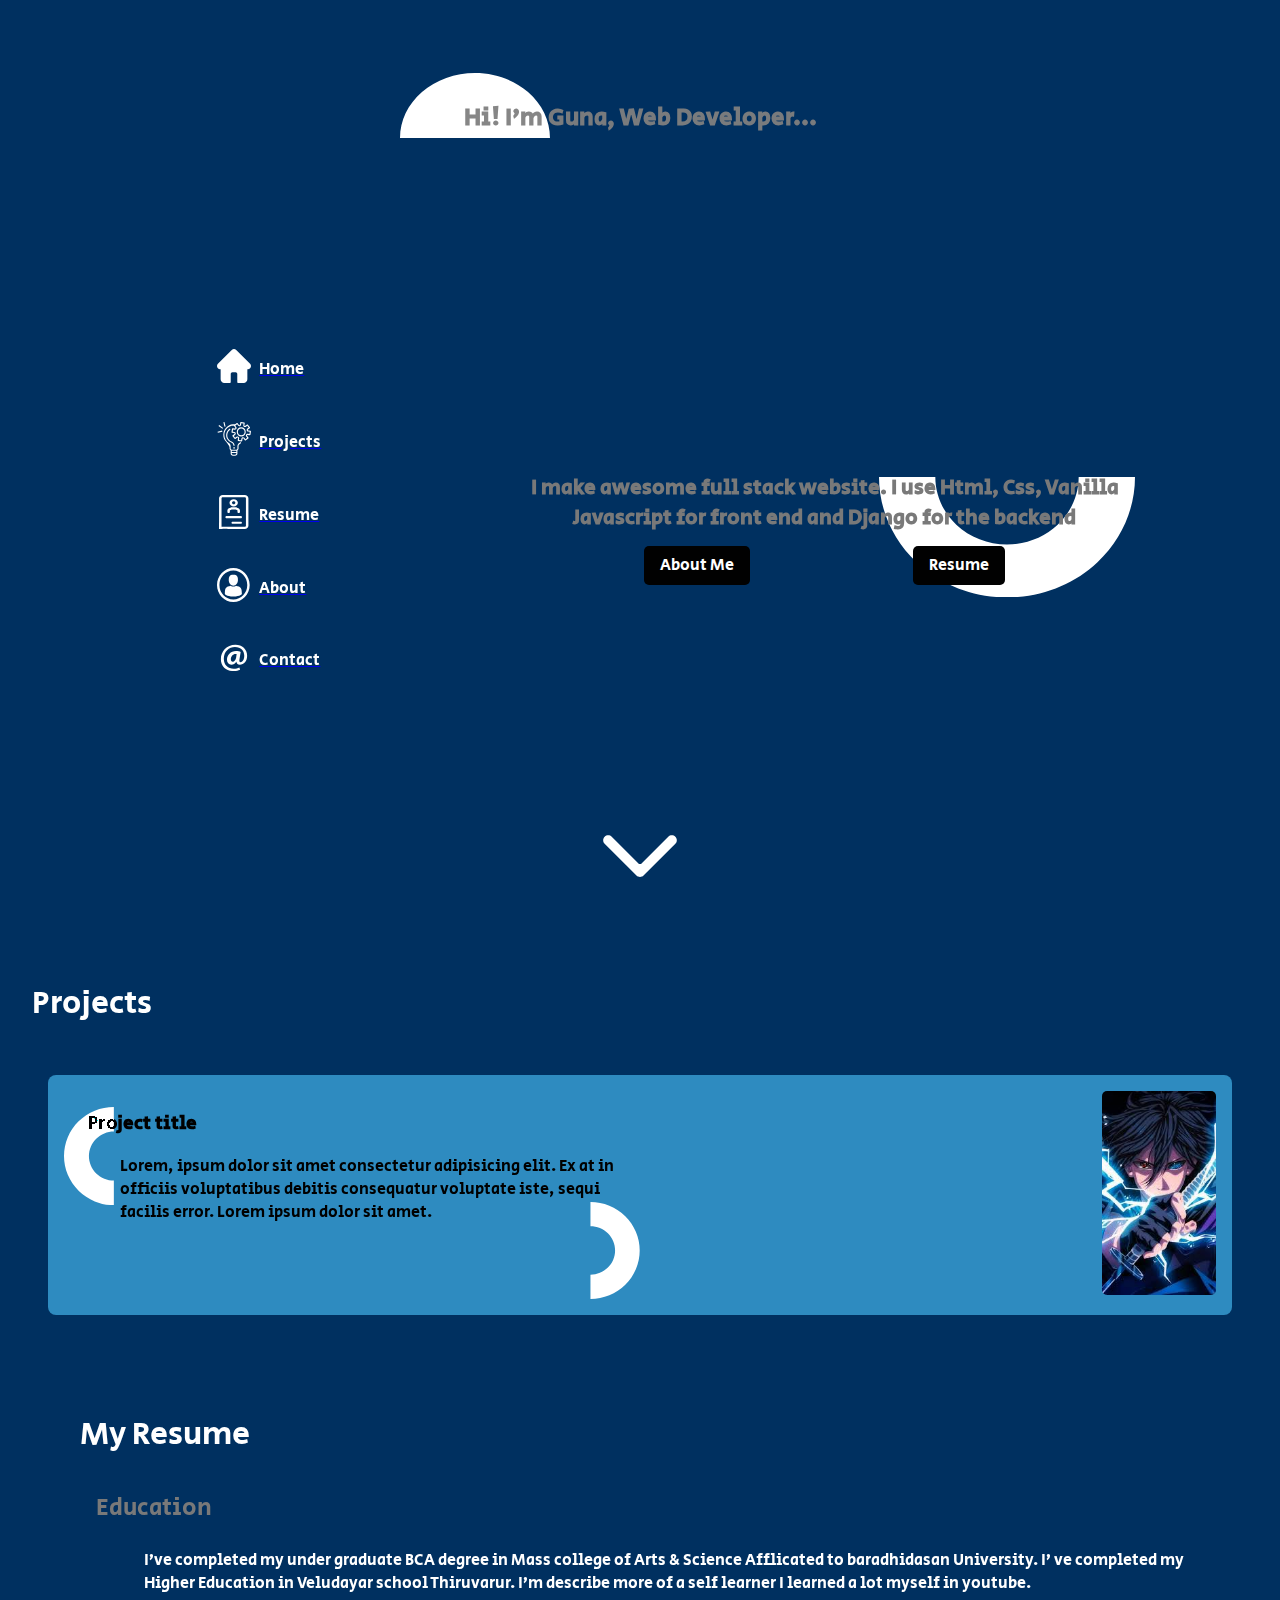
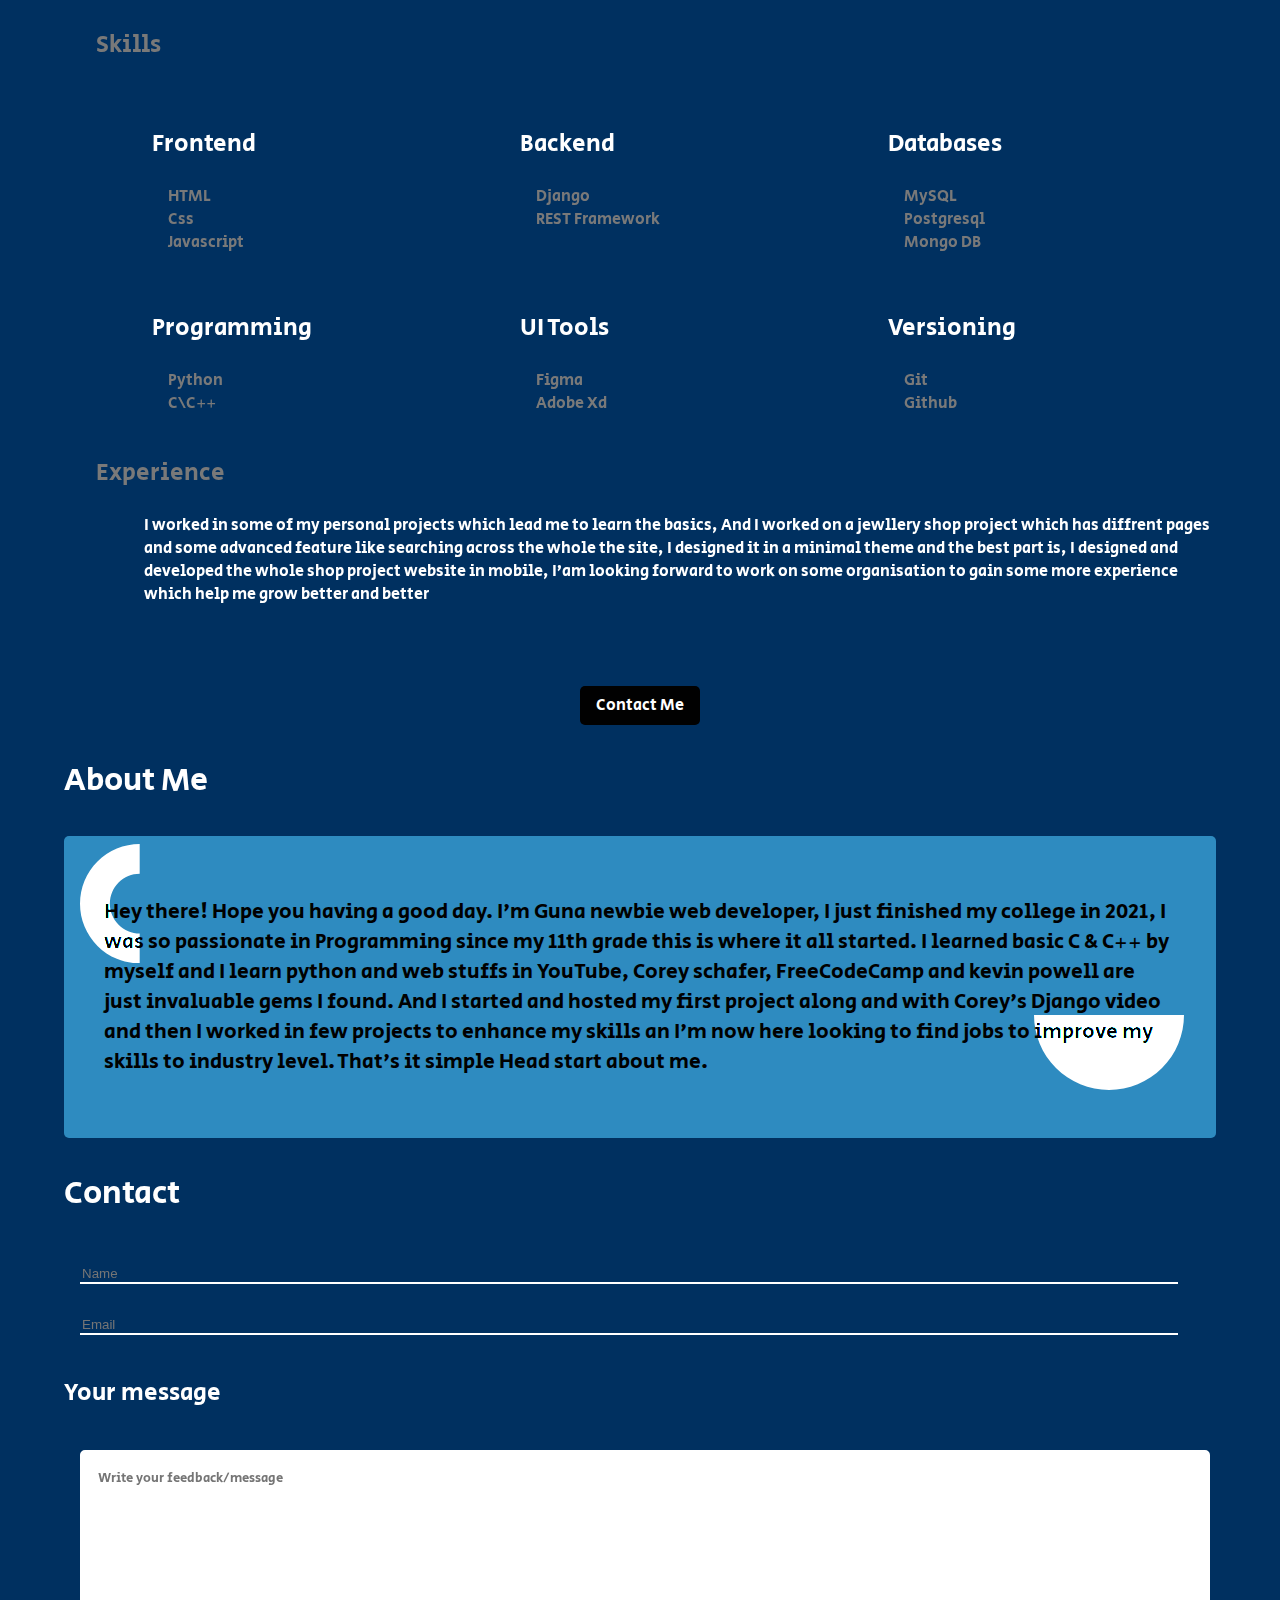
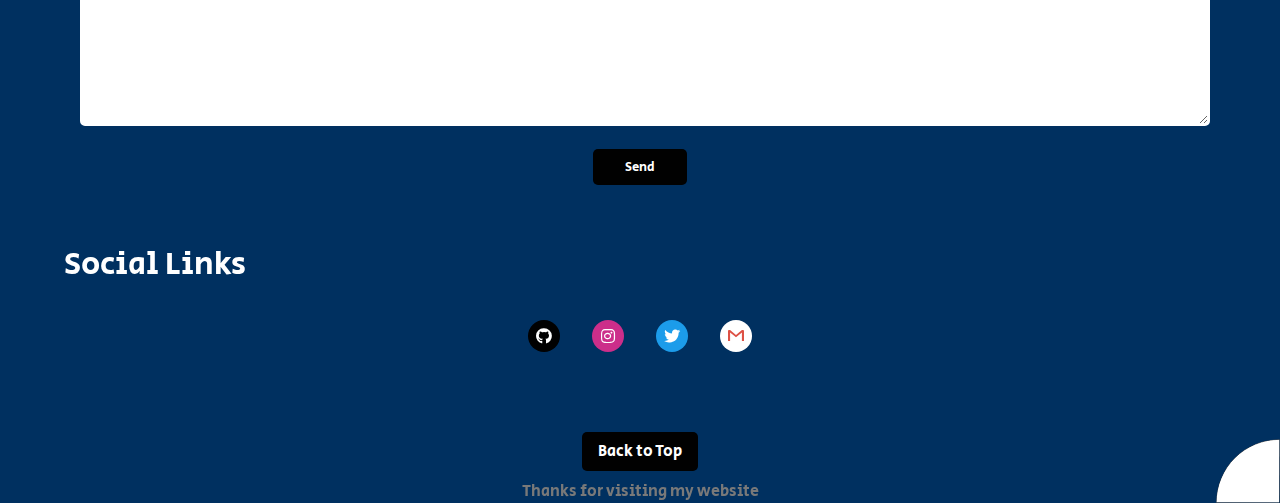
<file: index.html>
<!DOCTYPE html>
<html lang="en">
  <head>
    <meta charset="UTF-8" />
    <meta http-equiv="X-UA-Compatible" content="IE=edge" />
    <meta name="viewport" content="width=device-width, initial-scale=1.0" />
    <link rel="stylesheet" href="css/style.css">
    <link rel="stylesheet" href="css/mobile-style.css">
    <link rel="stylesheet" href="https://cdnjs.cloudflare.com/ajax/libs/font-awesome/5.15.3/css/all.min.css" referrerpolicy="no-referrer"/>
    <link rel="shortcut icon" href="http://unsplash.it/100/100" type="image/x-icon">
    <title>Portfolio</title>
  </head>
  <body>
    <section class="home" id="home">
      <div class="hero-container">
        <div class="hero-text-container">
        <svg id="hero-eclipse" width="150px" viewBox="0 0 225 98" fill="none" xmlns="http://www.w3.org/2000/svg">
            <path d="M225 97.5C225 71.6414 213.147 46.8419 192.05 28.5571C170.952 10.2723 142.337 1.95227e-06 112.5 0C82.6632 -1.95227e-06 54.0483 10.2723 32.9505 28.5571C11.8527 46.8419 4.50524e-06 71.6414 0 97.5L112.5 97.5H225Z" fill="white"/>
            </svg>            
        <h2 class="hero-text">Hi! I'm Guna, Web Developer...</h2>
      </div>
      </div>
      <div class="intro-container">
        <nav class="navbar">
          <ul class="links-container">
            <a class="li-hl" href="#"><li class="links-1"><span><svg class="li-icons" width="34" viewBox="0 0 34 34" fill="none" xmlns="http://www.w3.org/2000/svg"><path id="home-icon" d="M33.0833 14.7884C33.0825 14.7876 33.0818 14.7868 33.081 14.786L19.2117 0.917236C18.6205 0.325806 17.8345 0 16.9985 0C16.1624 0 15.3765 0.325546 14.785 0.916977L0.922978 14.7788C0.918309 14.7834 0.913639 14.7884 0.90897 14.793C-0.305019 16.014 -0.302944 17.9951 0.914937 19.2129C1.47135 19.7696 2.20623 20.092 2.99195 20.1258C3.02385 20.1289 3.05602 20.1304 3.08844 20.1304H3.64122V30.337C3.64122 32.3567 5.28452 34 7.30472 34H12.7308C13.2808 34 13.7269 33.5541 13.7269 33.0039V25.002C13.7269 24.0803 14.4766 23.3306 15.3982 23.3306H18.5987C19.5204 23.3306 20.27 24.0803 20.27 25.002V33.0039C20.27 33.5541 20.7159 34 21.2661 34H26.6922C28.7124 34 30.3557 32.3567 30.3557 30.337V20.1304H30.8683C31.7041 20.1304 32.4901 19.8049 33.0818 19.2135C34.3009 17.9935 34.3015 16.0091 33.0833 14.7884Z" fill="white"/></svg></span>
                <p class="li-text" >Home</p>
              </li></a>
            <a class="li-hl" href="#projects"><li class="links-2"><span><svg class="li-icons" width="34" viewBox="0 0 34 34" fill="none" xmlns="http://www.w3.org/2000/svg"><g id="project-icon"><g id="Group"><g id="Group_2"><path id="Vector" d="M33.4783 8.78305L33.477 8.78193L31.2824 8.46882C30.9739 8.42488 30.7595 8.1392 30.8034 7.83075C30.8245 7.68251 30.9037 7.54881 31.0235 7.45896L32.7972 6.12867C33.0465 5.94172 33.097 5.58813 32.91 5.33884L30.879 2.63085C30.6921 2.38156 30.3385 2.33107 30.0892 2.51802L28.316 3.84832C28.0678 4.03668 27.7139 3.98816 27.5256 3.73993C27.4341 3.61941 27.3949 3.46716 27.4168 3.31744L27.7304 1.12285C27.7746 0.81439 27.5605 0.52857 27.2521 0.484284L23.9026 0.00580259C23.5942 -0.0384842 23.3082 0.175616 23.264 0.484072L22.9503 2.67881C22.9063 2.98726 22.6207 3.20172 22.3122 3.15778C22.164 3.1367 22.0303 3.0575 21.9404 2.93776L20.6107 1.16403C20.4237 0.91474 20.0702 0.864247 19.8209 1.0512L18.1256 2.32339C17.3586 2.24186 16.5851 2.24186 15.8181 2.32339C10.7952 2.89749 6.85632 6.90319 6.3667 11.935C6.35147 12.0947 6.34583 12.2532 6.33793 12.4118L6.42932 14.4788C6.68997 16.5459 7.55352 17.3927 7.5 17.655L10.2882 21.3001L11.8616 22.7021C12.0366 22.5 10.4807 20.3075 10.2882 20.5L11.8616 22.7021C11.6694 22.8945 12.3686 24.5564 12.5228 24.7805L12.4537 24.564C12.1943 24.6208 12.635 24.5116 12.6355 24.7771L12.4537 24.564C12.4536 24.8308 12.4968 24.7255 12.7579 24.7805L12.6355 24.7771L12.5228 24C12.3685 24.224 12.4433 24.5846 12.6355 24.7771L12.7949 24.4485C12.9874 24.6411 12.3125 24.6547 12.5366 24.5L12.6355 24.7771L11.8616 22.7021C11.9152 22.9643 12.7689 26.4995 13.0366 26.5L12.9623 26.6045C13.2292 26.6047 12.9073 24.2611 12.9623 24L10.4623 21.0519L9.96231 20.5L7.5 17.655L10.2882 21.3001C10.5122 21.4544 12.5356 24.8774 12.728 24.6852L12.5228 24.908V26.5158C12.5254 27.3184 12.9554 28.0588 13.6512 28.4588V31.5933C13.6512 32.8396 14.6615 33.85 15.9078 33.85H18.1645C19.4108 33.85 20.4211 32.8396 20.4211 31.5933V28.4588C21.117 28.0588 21.5469 27.3184 21.5495 26.5158V24.2829C21.5648 23.3433 22.0563 22.4759 22.8544 21.98C23.3226 21.6762 23.7666 21.3367 24.1824 20.9645L23.4298 20.1239C23.0578 20.4573 22.6604 20.7612 22.2411 21.0327C21.1209 21.7358 20.4352 22.9603 20.4211 24.2829V26.5158C20.4211 27.139 19.916 27.6442 19.2928 27.6442H14.7795C14.1563 27.6442 13.6512 27.139 13.6512 26.5158V24.2361C13.6381 22.9385 12.9632 21.7377 11.8616 21.0519C7.39016 18.2422 6.04294 12.3398 8.85262 7.86826C10.5959 5.09392 13.6383 3.40531 16.9149 3.3936C16.9065 3.4137 16.8991 3.43422 16.8929 3.4551C16.8719 3.60319 16.9107 3.75361 17.0006 3.87314L18.3303 5.64631C18.4705 5.82776 18.484 6.07697 18.3642 6.27253C18.2488 6.46928 18.0258 6.57661 17.8 6.54389L15.6054 6.23022C15.297 6.186 15.0112 6.40017 14.9669 6.70856L14.4878 10.0598C14.4436 10.3681 14.6578 10.654 14.9662 10.6983L17.1614 11.0121C17.4699 11.056 17.6843 11.3417 17.6404 11.6501C17.6193 11.7984 17.5401 11.9321 17.4203 12.0219L15.6472 13.3516C15.3979 13.5386 15.3474 13.8922 15.5344 14.1415L17.5653 16.8495C17.7523 17.0988 18.1059 17.1492 18.3552 16.9623L20.1289 15.6326C20.3784 15.446 20.732 15.497 20.9186 15.7465C21.0079 15.8659 21.0463 16.0158 21.0254 16.1634L20.7122 18.358C20.668 18.6664 20.8821 18.9524 21.1905 18.9967L24.5418 19.4756C24.5682 19.479 24.5947 19.4807 24.6213 19.4807C24.9022 19.4811 25.1405 19.2747 25.1804 18.9967L25.4935 16.8021C25.5375 16.4936 25.8231 16.2792 26.1316 16.3231C26.2798 16.3442 26.4135 16.4234 26.5034 16.5431L27.8337 18.3163C28.0206 18.5656 28.3742 18.6161 28.6235 18.4291L31.3315 16.3981C31.5808 16.2112 31.6313 15.8576 31.4443 15.6083L30.1146 13.8351C29.975 13.6534 29.9616 13.4046 30.0807 13.2089C30.1936 13.0096 30.4187 12.9015 30.6449 12.9381L32.8395 13.2512C33.1479 13.2955 33.4338 13.0813 33.4781 12.773L33.9565 9.42169C34.0008 9.11323 33.7867 8.82734 33.4783 8.78305ZM14.7795 28.7725H19.2928V29.9008H14.7795V28.7725ZM14.7795 31.0291H19.2928V31.5933C19.2928 32.2165 18.7877 32.7216 18.1645 32.7216H15.9078C15.2846 32.7216 14.7795 32.2165 14.7795 31.5933V31.0291ZM32.4378 12.0529L30.8017 11.8194C29.8764 11.6872 29.0191 12.3303 28.887 13.2556C28.8235 13.6999 28.9392 14.1514 29.2085 14.5104L30.1998 15.8323L28.3945 17.1863L27.4027 15.865C26.8419 15.1171 25.781 14.9654 25.0332 15.5262C24.6741 15.7955 24.4367 16.1964 24.3731 16.6407L24.1446 18.2791L21.9111 17.9597L22.1447 16.3237C22.2772 15.3984 21.6344 14.5408 20.7091 14.4084C20.2645 14.3447 19.8129 14.4604 19.4536 14.7299L18.1318 15.7211L16.7778 13.9158L18.099 12.924C18.8469 12.3632 18.9986 11.3024 18.4378 10.5546C18.1686 10.1955 17.7677 9.95807 17.3233 9.89446L15.6872 9.66089L16.0066 7.42737L17.6426 7.66093C18.5679 7.79344 19.4255 7.15072 19.5579 6.22542C19.6216 5.78079 19.5059 5.32918 19.2364 4.96987L18.2418 3.64691L20.0471 2.29292L21.0389 3.61475C21.5997 4.36262 22.6605 4.51431 23.4083 3.95354C23.7674 3.68429 24.0048 3.28338 24.0684 2.83903L24.302 1.20296L26.5355 1.52171L26.302 3.15778C26.1698 4.08315 26.8128 4.9404 27.7382 5.07255C28.1825 5.13602 28.6339 5.02037 28.993 4.75098L30.3149 3.75974L31.6689 5.56507L30.347 6.55687C29.5992 7.11764 29.4475 8.17848 30.0082 8.92628C30.2775 9.28537 30.6784 9.52281 31.1227 9.58642L32.7588 9.81999L32.4378 12.0529Z" fill="white"/></g></g><g id="Group_3"><g id="Group_4"><path id="Vector_2" d="M24.259 5.37161C21.7664 5.37161 19.7457 7.3923 19.7457 9.88492C19.7457 12.3775 21.7664 14.3982 24.259 14.3982C26.7516 14.3982 28.7723 12.3775 28.7723 9.88492C28.7695 7.39343 26.7505 5.37436 24.259 5.37161ZM24.259 13.2699C22.3895 13.2699 20.8741 11.7544 20.8741 9.88492C20.8741 8.01542 22.3895 6.49994 24.259 6.49994C26.1285 6.49994 27.644 8.01542 27.644 9.88492C27.6418 11.7535 26.1276 13.2677 24.259 13.2699Z" fill="white"/></g></g><g id="Group_5"><g id="Group_6"><path id="Vector_3" d="M17.638 24.9684H16.5096V26.6609H17.638V24.9684Z" fill="white"/></g></g><g id="Group_7"><g id="Group_8"><path id="Vector_4" d="M14.6062 19.4277C11.1235 18.0672 9.40318 14.1411 10.7637 10.6584C11.2909 9.30897 12.2371 8.16421 13.4632 7.39244L12.8601 6.43787C9.16934 8.763 8.06224 13.6398 10.3874 17.3306C11.2878 18.76 12.6229 19.863 14.1966 20.4776C15.5895 21.0113 16.5093 22.3484 16.5097 23.84H17.638C17.6398 21.883 16.4337 20.1278 14.6062 19.4277Z" fill="white"/></g></g><g id="Group_9"><g id="Group_10"><path id="Vector_5" d="M5.08904 8.62419L0.57605 9.75232L0.849532 10.8464L5.36253 9.71823L5.08904 8.62419Z" fill="white"/></g></g><g id="Group_11"><g id="Group_12"><path id="Vector_6" d="M2.1687 3.07182L1.51324 3.98948L5.46207 6.81001L6.11753 5.89235L2.1687 3.07182Z" fill="white"/></g></g><g id="Group_13"><g id="Group_14"><path id="Vector_7" d="M7.44023 0.00470479L6.34711 0.284191L7.50097 4.79715L8.59409 4.51766L7.44023 0.00470479Z" fill="white"/></g></g></g></svg></span>
              <p class="li-text" >Projects</p>
            </li></a>
            <a class="li-hl" href="#resume"><li class="links-3">
              <span><svg class="li-icons" width="34" viewBox="0 0 34 34" fill="none" xmlns="http://www.w3.org/2000/svg"><g id="resume-icon"><g id="Group 5"><path id="Vector" d="M27.6845 0H5.78537C3.72996 0 2.05786 1.47536 2.05786 3.28879C2.05786 27.7459 2.05885 26.6087 2.05784 26.6529C2.05326 26.8515 1.93002 33.8708 2.05784 33.9841C2.13534 34.0528 10.0444 33.6817 10.1542 33.7561C10.6451 34.0897 9.89045 33.9841 27.6845 33.9841C29.7399 33.9841 31.412 32.5088 31.412 30.6953V3.28879C31.412 1.47536 29.7399 0 27.6845 0ZM28.927 30.6953C28.927 31.2998 28.3696 31.7916 27.6845 31.7916H12.1532H10.3923C3.76575 31.7916 5.22912 31.7916 4.54287 31.7916V25.077V3.28879C4.54287 2.68434 5.10029 2.19252 5.78537 2.19252H27.6845C28.3696 2.19252 28.927 2.68434 28.927 3.28879V30.6953ZM24.9665 22.1308C24.9665 22.7362 24.4103 23.2271 23.724 23.2271H9.6682C8.98195 23.2271 8.4257 22.7362 8.4257 22.1308C8.4257 21.5254 8.98195 21.0345 9.6682 21.0345H23.724C24.4103 21.0345 24.9665 21.5254 24.9665 22.1308ZM24.9665 27.7491C24.9665 28.3546 24.4103 28.8454 23.724 28.8454H15.7254C15.0392 28.8454 14.4829 28.3546 14.4829 27.7491C14.4829 27.1437 15.0392 26.6529 15.7254 26.6529H23.724C24.4103 26.6529 24.9665 27.1437 24.9665 27.7491ZM16.684 11.516C18.9899 11.516 20.866 9.86081 20.866 7.82629C20.866 5.79176 18.99 4.13654 16.684 4.13654C14.378 4.13654 12.502 5.79176 12.502 7.82629C12.502 9.86081 14.3781 11.516 16.684 11.516ZM16.684 6.32907C17.6197 6.32907 18.381 7.00073 18.381 7.82629C18.381 8.65184 17.6197 9.32351 16.684 9.32351C15.7483 9.32351 14.9871 8.65184 14.9871 7.82629C14.9871 7.00073 15.7483 6.32907 16.684 6.32907ZM10.3924 16.8859V15.3828C10.3924 14.4349 11.0263 13.5726 12.0074 13.1861L13.978 12.4097C14.3084 12.2795 14.077 12.3145 18.8553 12.3145C19.2046 12.3145 19.1926 12.343 21.3325 13.186C22.3136 13.5726 22.9475 14.4348 22.9475 15.3828V16.8859C22.9475 17.4913 22.3912 17.9821 21.705 17.9821C21.0187 17.9821 20.4625 17.4913 20.4625 16.8859V15.3828C20.4625 15.2987 20.4062 15.2223 20.3193 15.188L18.5904 14.507H14.7494L13.0205 15.188C12.9335 15.2223 12.8773 15.2988 12.8773 15.3828V16.8859C12.8773 17.4913 12.321 17.9821 11.6348 17.9821C10.9485 17.9821 10.3924 17.4913 10.3924 16.8859Z" fill="white"/></g></g></svg></span> 
              <p class="li-text" >Resume</p>
            </li></a>
            <a class="li-hl" href="#about"><li class="links-5">
              <span><svg class="li-icons" width="34" viewBox="0 0 34 34" fill="none" xmlns="http://www.w3.org/2000/svg"><g id="contact-icon"><g id="Group"><path id="Vector" d="M16.3462 17.68C18.8738 17.68 20.9231 15.1406 20.9231 12.0081C20.9231 8.87548 20.2503 6.79999 16.3462 6.79999C12.4422 6.79999 11.7692 8.87548 11.7692 12.0081C11.7692 15.1406 13.8185 17.68 16.3462 17.68Z" fill="white"/><path id="Vector_2" d="M3.92451 29.3229C3.92329 29.0429 3.92206 29.244 3.92451 29.3229V29.3229Z" fill="white"/><path id="Vector_3" d="M29.7816 29.5415C29.7854 29.4649 29.7829 29.0098 29.7816 29.5415V29.5415Z" fill="white"/><path id="Vector_4" d="M24.8366 25.3007C24.7533 20.1 24.0664 18.6181 18.8106 17.68C18.8106 17.68 18.0707 18.6123 16.3463 18.6123C14.6219 18.6123 13.8819 17.68 13.8819 17.68C8.68343 18.6078 7.95483 20.0678 7.85903 25.1318C7.85118 25.5453 7.84754 25.567 7.84613 25.519C7.84645 25.609 7.84683 25.7753 7.84683 26.0654C7.84683 26.0654 9.09812 28.56 16.3463 28.56C23.5944 28.56 24.8458 26.0654 24.8458 26.0654C24.8458 25.879 24.8459 25.7494 24.8461 25.6613C24.8447 25.6909 24.8419 25.6334 24.8366 25.3007Z" fill="white"/><path id="Ellipse 3" d="M32.6923 17C32.6923 26.3888 25.3739 34 16.3462 34C7.31842 34 0 26.3888 0 17C0 7.61116 7.31842 0 16.3462 0C25.3739 0 32.6923 7.61116 32.6923 17ZM2.41714 17C2.41714 25.0005 8.65337 31.4862 16.3462 31.4862C24.0389 31.4862 30.2752 25.0005 30.2752 17C30.2752 8.9995 24.0389 2.51382 16.3462 2.51382C8.65337 2.51382 2.41714 8.9995 2.41714 17Z" fill="white"/></g></g></svg></span>  
              <p class="li-text" >About</p>
            </li></a>
            <a class="li-hl" href="#contact"><li class="links-4">
              <span><svg class="li-icons" width="34" viewBox="0 0 44 35" fill="none" xmlns="http://www.w3.org/2000/svg"><g id="at-icon"><path id="Vector" d="M29.8964 33.2416C26.8789 34.5607 24.2633 35 20.6922 35C12.3435 35 5 29.1865 5 19.6123C5 9.64662 12.4436 1 23.811 1C32.6629 1 39 6.91122 39 15.118C39 22.25 34.8759 26.7444 29.4441 26.7444C27.0801 26.7444 25.3704 25.5719 25.1188 22.9826H25.0181C23.4593 25.4742 21.196 26.7444 18.5301 26.7444C15.2609 26.7444 12.897 24.3994 12.897 20.3933C12.897 14.4337 17.4236 9.01125 24.6659 9.01125C26.8789 9.01125 29.3932 9.54887 30.6512 10.2326L29.1427 19.2702C28.6401 22.1517 28.9918 23.4713 30.4002 23.5197C32.5629 23.5686 35.2785 20.8815 35.2785 15.2641C35.2785 8.9135 31.0538 3.97925 23.2575 3.97925C15.5629 3.97925 8.82269 9.84159 8.82269 19.1719C8.82269 27.3298 14.2042 31.9708 21.6986 31.9708C24.2639 31.9708 26.9801 31.4337 28.9912 30.4073L29.8964 33.2416ZM25.4201 13.0663C25.0176 12.9685 24.5144 12.8708 23.8608 12.8708C20.5418 12.8708 17.9257 16.0461 17.9257 19.8073C17.9257 21.6635 18.7812 22.836 20.4406 22.836C22.3014 22.836 24.2633 20.5399 24.7156 17.7068L25.4201 13.0663Z" fill="white"/></g></svg></span>  
              <p class="li-text" >Contact</p>
            </li></a>
          </ul>
        </nav>
        <div class="intro-text-container">
          <p class="intro">
            <b>
              I make awesome full stack website. I use Html, Css, Vanilla<br/>
              Javascript for front end and Django for the backend
            </b>
          </p>
          <svg id="intro-eclipse" width="16rem" viewBox="0 0 389 183" fill="none" xmlns="http://www.w3.org/2000/svg"><path d="M389 0C389 48.5346 368.508 95.0814 332.032 129.401C295.556 163.72 246.085 183 194.5 183C142.915 183 93.4436 163.72 56.9677 129.401C20.4919 95.0814 7.78906e-06 48.5346 0 3.05176e-05L85.5667 1.52588e-05C85.5667 27.1827 97.0435 53.2521 117.473 72.4732C137.901 91.6943 165.609 102.493 194.5 102.493C223.391 102.493 251.099 91.6942 271.527 72.4732C291.956 53.2521 303.433 27.1827 303.433 0H389Z" fill="white"/></svg>
          <a href="#about" class="btn-about-me btn">About Me</a>
          <a href="#resume" class="btn-resume btn">Resume</a>
        </div>
      </div>
      <div class="arrow">
        <a href="#projects">
        <svg width="74" height="42" viewBox="0 0 74 42" fill="none" xmlns="http://www.w3.org/2000/svg"><path d="M33.4645 40.5355C35.4171 42.4882 38.5829 42.4882 40.5355 40.5355L72.3553 8.71573C74.308 6.76311 74.308 3.59728 72.3553 1.64466C70.4027 -0.307961 67.2369 -0.307961 65.2843 1.64466L37 29.9289L8.71573 1.64466C6.76311 -0.307961 3.59728 -0.307961 1.64466 1.64466C-0.307961 3.59728 -0.307961 6.76311 1.64466 8.71573L33.4645 40.5355ZM32 29V37H42V29H32Z" fill="white"/></svg>
      </a>
      </div>
    </section>
    <section class="projects" id="projects">
      <p class="title">Projects</p>
      <div class="container-pro">
        <div class="rad-container">
          <input type="radio" name="img-rad" id="rad1" checked>
          <input type="radio" name="img-rad" id="rad2">
          <input type="radio" name="img-rad" id="rad3">
        </div>
      <div class="projects-container frst-container">
        <div class="project-text">
          <svg class="project-eclipse1" width="50" viewBox="0 0 81 159" fill="none" xmlns="http://www.w3.org/2000/svg"><path id="project-eclipse1" d="M80.7562 0C70.1511 0 59.6499 2.05634 49.8521 6.05157C40.0543 10.0468 31.1518 15.9028 23.6529 23.285C16.154 30.6673 10.2056 39.4313 6.1472 49.0767C2.08882 58.7221 -4.63562e-07 69.0599 0 79.5C4.63562e-07 89.9401 2.08882 100.278 6.1472 109.923C10.2056 119.569 16.154 128.333 23.6529 135.715C31.1518 143.097 40.0543 148.953 49.8521 152.948C59.6499 156.944 70.1511 159 80.7562 159L80.7562 119.25C75.4537 119.25 70.2031 118.222 65.3042 116.224C60.4053 114.227 55.954 111.299 52.2046 107.607C48.4551 103.916 45.4809 99.5344 43.4517 94.7117C41.4225 89.889 40.3781 84.72 40.3781 79.5C40.3781 74.28 41.4225 69.111 43.4517 64.2883C45.4809 59.4656 48.4551 55.0836 52.2046 51.3925C55.954 47.7014 60.4053 44.7734 65.3042 42.7758C70.2031 40.7782 75.4537 39.75 80.7562 39.75V0Z" fill="white"/></svg>
          <h3 class="project-title">Project title</h3>
          <p class="project-description">Lorem, ipsum dolor sit amet consectetur adipisicing elit. Ex at in officiis voluptatibus debitis consequatur voluptate iste, sequi facilis error. Lorem ipsum dolor sit amet.</p>
          <svg class="project-eclipse2" width="50" viewBox="0 0 82 159" fill="none" xmlns="http://www.w3.org/2000/svg"><path id="project-eclipse2" d="M0.756203 159C11.3613 159 21.8625 156.944 31.6603 152.948C41.458 148.953 50.3605 143.097 57.8595 135.715C65.3584 128.333 71.3068 119.569 75.3652 109.923C79.4236 100.278 81.5124 89.9401 81.5124 79.5C81.5124 69.0599 79.4236 58.722 75.3652 49.0767C71.3068 39.4313 65.3584 30.6673 57.8594 23.285C50.3605 15.9028 41.458 10.0468 31.6603 6.05157C21.8625 2.05633 11.3613 -9.12701e-07 0.756195 0L0.756203 39.75C6.05872 39.75 11.3093 40.7782 16.2082 42.7758C21.1071 44.7734 25.5584 47.7014 29.3078 51.3925C33.0573 55.0836 36.0315 59.4656 38.0607 64.2883C40.0899 69.111 41.1343 74.28 41.1343 79.5C41.1343 84.72 40.0899 89.889 38.0607 94.7117C36.0315 99.5344 33.0573 103.916 29.3078 107.607C25.5584 111.299 21.1071 114.227 16.2082 116.224C11.3093 118.222 6.05873 119.25 0.756203 119.25V159Z" fill="white"/></svg>
        </div>
        <img class="project-image" src="images-1.jpg" alt="project-image">
      </div>
      <div class="projects-container">
        <div class="project-text">
          <svg class="project-eclipse1" width="50" viewBox="0 0 81 159" fill="none" xmlns="http://www.w3.org/2000/svg"><path id="project-eclipse1" d="M80.7562 0C70.1511 0 59.6499 2.05634 49.8521 6.05157C40.0543 10.0468 31.1518 15.9028 23.6529 23.285C16.154 30.6673 10.2056 39.4313 6.1472 49.0767C2.08882 58.7221 -4.63562e-07 69.0599 0 79.5C4.63562e-07 89.9401 2.08882 100.278 6.1472 109.923C10.2056 119.569 16.154 128.333 23.6529 135.715C31.1518 143.097 40.0543 148.953 49.8521 152.948C59.6499 156.944 70.1511 159 80.7562 159L80.7562 119.25C75.4537 119.25 70.2031 118.222 65.3042 116.224C60.4053 114.227 55.954 111.299 52.2046 107.607C48.4551 103.916 45.4809 99.5344 43.4517 94.7117C41.4225 89.889 40.3781 84.72 40.3781 79.5C40.3781 74.28 41.4225 69.111 43.4517 64.2883C45.4809 59.4656 48.4551 55.0836 52.2046 51.3925C55.954 47.7014 60.4053 44.7734 65.3042 42.7758C70.2031 40.7782 75.4537 39.75 80.7562 39.75V0Z" fill="white"/></svg>
          <h3 class="project-title">Project title</h3>
          <p class="project-description">Lorem, ipsum dolor sit amet consectetur adipisicing elit. Ex at in officiis voluptatibus debitis consequatur voluptate iste, sequi facilis error. Lorem ipsum dolor sit amet.</p>
          <svg class="project-eclipse2" width="50" viewBox="0 0 82 159" fill="none" xmlns="http://www.w3.org/2000/svg"><path id="project-eclipse2" d="M0.756203 159C11.3613 159 21.8625 156.944 31.6603 152.948C41.458 148.953 50.3605 143.097 57.8595 135.715C65.3584 128.333 71.3068 119.569 75.3652 109.923C79.4236 100.278 81.5124 89.9401 81.5124 79.5C81.5124 69.0599 79.4236 58.722 75.3652 49.0767C71.3068 39.4313 65.3584 30.6673 57.8594 23.285C50.3605 15.9028 41.458 10.0468 31.6603 6.05157C21.8625 2.05633 11.3613 -9.12701e-07 0.756195 0L0.756203 39.75C6.05872 39.75 11.3093 40.7782 16.2082 42.7758C21.1071 44.7734 25.5584 47.7014 29.3078 51.3925C33.0573 55.0836 36.0315 59.4656 38.0607 64.2883C40.0899 69.111 41.1343 74.28 41.1343 79.5C41.1343 84.72 40.0899 89.889 38.0607 94.7117C36.0315 99.5344 33.0573 103.916 29.3078 107.607C25.5584 111.299 21.1071 114.227 16.2082 116.224C11.3093 118.222 6.05873 119.25 0.756203 119.25V159Z" fill="white"/></svg>
        </div>
        <img class="project-image" src="images-2.jpg" alt="project-image">
      </div>
      <div class="projects-container">
        <div class="project-text">
          <svg class="project-eclipse1" width="50" viewBox="0 0 81 159" fill="none" xmlns="http://www.w3.org/2000/svg"><path id="project-eclipse1" d="M80.7562 0C70.1511 0 59.6499 2.05634 49.8521 6.05157C40.0543 10.0468 31.1518 15.9028 23.6529 23.285C16.154 30.6673 10.2056 39.4313 6.1472 49.0767C2.08882 58.7221 -4.63562e-07 69.0599 0 79.5C4.63562e-07 89.9401 2.08882 100.278 6.1472 109.923C10.2056 119.569 16.154 128.333 23.6529 135.715C31.1518 143.097 40.0543 148.953 49.8521 152.948C59.6499 156.944 70.1511 159 80.7562 159L80.7562 119.25C75.4537 119.25 70.2031 118.222 65.3042 116.224C60.4053 114.227 55.954 111.299 52.2046 107.607C48.4551 103.916 45.4809 99.5344 43.4517 94.7117C41.4225 89.889 40.3781 84.72 40.3781 79.5C40.3781 74.28 41.4225 69.111 43.4517 64.2883C45.4809 59.4656 48.4551 55.0836 52.2046 51.3925C55.954 47.7014 60.4053 44.7734 65.3042 42.7758C70.2031 40.7782 75.4537 39.75 80.7562 39.75V0Z" fill="white"/></svg>
          <h3 class="project-title">Project title</h3>
          <p class="project-description">Lorem, ipsum dolor sit amet consectetur adipisicing elit. Ex at in officiis voluptatibus debitis consequatur voluptate iste, sequi facilis error. Lorem ipsum dolor sit amet.</p>
          <svg class="project-eclipse2" width="50" viewBox="0 0 82 159" fill="none" xmlns="http://www.w3.org/2000/svg"><path id="project-eclipse2" d="M0.756203 159C11.3613 159 21.8625 156.944 31.6603 152.948C41.458 148.953 50.3605 143.097 57.8595 135.715C65.3584 128.333 71.3068 119.569 75.3652 109.923C79.4236 100.278 81.5124 89.9401 81.5124 79.5C81.5124 69.0599 79.4236 58.722 75.3652 49.0767C71.3068 39.4313 65.3584 30.6673 57.8594 23.285C50.3605 15.9028 41.458 10.0468 31.6603 6.05157C21.8625 2.05633 11.3613 -9.12701e-07 0.756195 0L0.756203 39.75C6.05872 39.75 11.3093 40.7782 16.2082 42.7758C21.1071 44.7734 25.5584 47.7014 29.3078 51.3925C33.0573 55.0836 36.0315 59.4656 38.0607 64.2883C40.0899 69.111 41.1343 74.28 41.1343 79.5C41.1343 84.72 40.0899 89.889 38.0607 94.7117C36.0315 99.5344 33.0573 103.916 29.3078 107.607C25.5584 111.299 21.1071 114.227 16.2082 116.224C11.3093 118.222 6.05873 119.25 0.756203 119.25V159Z" fill="white"/></svg>
        </div>
        <img class="project-image" src="images-4.jpg" alt="project-image">
      </div>
      <div class="projects-container frst-container">
        <div class="project-text">
          <svg class="project-eclipse1" width="50" viewBox="0 0 81 159" fill="none" xmlns="http://www.w3.org/2000/svg"><path id="project-eclipse1" d="M80.7562 0C70.1511 0 59.6499 2.05634 49.8521 6.05157C40.0543 10.0468 31.1518 15.9028 23.6529 23.285C16.154 30.6673 10.2056 39.4313 6.1472 49.0767C2.08882 58.7221 -4.63562e-07 69.0599 0 79.5C4.63562e-07 89.9401 2.08882 100.278 6.1472 109.923C10.2056 119.569 16.154 128.333 23.6529 135.715C31.1518 143.097 40.0543 148.953 49.8521 152.948C59.6499 156.944 70.1511 159 80.7562 159L80.7562 119.25C75.4537 119.25 70.2031 118.222 65.3042 116.224C60.4053 114.227 55.954 111.299 52.2046 107.607C48.4551 103.916 45.4809 99.5344 43.4517 94.7117C41.4225 89.889 40.3781 84.72 40.3781 79.5C40.3781 74.28 41.4225 69.111 43.4517 64.2883C45.4809 59.4656 48.4551 55.0836 52.2046 51.3925C55.954 47.7014 60.4053 44.7734 65.3042 42.7758C70.2031 40.7782 75.4537 39.75 80.7562 39.75V0Z" fill="white"/></svg>
          <h3 class="project-title">Project title</h3>
          <p class="project-description">Lorem, ipsum dolor sit amet consectetur adipisicing elit. Ex at in officiis voluptatibus debitis consequatur voluptate iste, sequi facilis error. Lorem ipsum dolor sit amet.</p>
          <svg class="project-eclipse2" width="50" viewBox="0 0 82 159" fill="none" xmlns="http://www.w3.org/2000/svg"><path id="project-eclipse2" d="M0.756203 159C11.3613 159 21.8625 156.944 31.6603 152.948C41.458 148.953 50.3605 143.097 57.8595 135.715C65.3584 128.333 71.3068 119.569 75.3652 109.923C79.4236 100.278 81.5124 89.9401 81.5124 79.5C81.5124 69.0599 79.4236 58.722 75.3652 49.0767C71.3068 39.4313 65.3584 30.6673 57.8594 23.285C50.3605 15.9028 41.458 10.0468 31.6603 6.05157C21.8625 2.05633 11.3613 -9.12701e-07 0.756195 0L0.756203 39.75C6.05872 39.75 11.3093 40.7782 16.2082 42.7758C21.1071 44.7734 25.5584 47.7014 29.3078 51.3925C33.0573 55.0836 36.0315 59.4656 38.0607 64.2883C40.0899 69.111 41.1343 74.28 41.1343 79.5C41.1343 84.72 40.0899 89.889 38.0607 94.7117C36.0315 99.5344 33.0573 103.916 29.3078 107.607C25.5584 111.299 21.1071 114.227 16.2082 116.224C11.3093 118.222 6.05873 119.25 0.756203 119.25V159Z" fill="white"/></svg>
        </div>
        <img class="project-image" src="images-1.jpg" alt="project-image">
      </div>
      <div class="lab-container">
        <label for="rad1" class="rad-lab lab1"></label>
        <label for="rad2" class="rad-lab lab2"></label>
        <label for="rad3" class="rad-lab lab3"></label>
      </div>
    </div>
    </section>
    <section class="resume" id="resume">
      <p class="resume-title">My Resume</p>
      <div class="education">
        <p class="edu-title">Education</p>
        <p class="edu-description">I’ve  completed my under graduate BCA degree in Mass college of Arts & Science  Afflicated to baradhidasan University.  I’ ve completed my Higher Education in Veludayar school Thiruvarur. I’m describe more of a self learner I learned a lot myself in youtube.</p>
      </div>
      <div class="skills">
        <p class="sk-title">Skills</p>
        <div class="skills-list">
        <ul class="sk-ul">
          <p class="sk-tit">Frontend</p>
          <li>HTML</li>
          <li>Css</li>
          <li>Javascript</li>
        </ul>
        <ul class="sk-ul">
          <p class="sk-tit">Backend</p>
          <li>Django</li>
          <li>REST Framework</li>
        </ul>
        <ul class="sk-ul">
          <p class="sk-tit">Databases</p>
          <li>MySQL</li>
          <li>Postgresql</li>
          <li>Mongo DB</li>
        </ul>
        <ul class="sk-ul">
          <p class="sk-tit">Programming</p>
          <li>Python</li>
          <li>C\C++</li>
        </ul>
        <ul class="sk-ul">
          <p class="sk-tit">UI Tools</p>
          <li>Figma</li>
          <li>Adobe Xd</li>
        </ul>
        <ul class="sk-ul">
          <p class="sk-tit">Versioning</p>
          <li>Git</li>
          <li>Github</li>
        </ul>
      </div>
      </div>
      <div class="experience">
        <p class="exp">Experience</p>
        <p class="exp-description">I worked in some of my personal projects which lead me to learn the basics, And I worked on a jewllery shop project which has diffrent pages and some advanced feature like searching across the whole the site, I designed it in a minimal theme and the best part is, I designed and developed the whole shop project website in mobile, I’am looking forward to work on some organisation to gain some more experience which help me grow better and better</p>
      </div>
      <div class="resB">
        <a href="#contact" class="res-btn btn">Contact Me</a>
      </div>
    </section>
    <section class="about" id="about">
      <p class="about-title">About Me</p>
      <div class="about-container">
        <svg class="about-eclipse" width="60" viewBox="0 0 96 191" fill="none" xmlns="http://www.w3.org/2000/svg"><path id="about-eclipse" d="M95.5 0C82.9588 0 70.5403 2.47018 58.9537 7.2695C47.3671 12.0688 36.8393 19.1033 27.9713 27.9713C19.1033 36.8393 12.0688 47.3671 7.2695 58.9537C2.47018 70.5403 -5.48195e-07 82.9588 0 95.5C5.48195e-07 108.041 2.47018 120.46 7.26951 132.046C12.0688 143.633 19.1033 154.161 27.9713 163.029C36.8393 171.897 47.3671 178.931 58.9537 183.73C70.5403 188.53 82.9588 191 95.5 191V143.25C89.2294 143.25 83.0202 142.015 77.2269 139.615C71.4336 137.216 66.1697 133.698 61.7357 129.264C57.3017 124.83 53.7844 119.566 51.3848 113.773C48.9851 107.98 47.75 101.771 47.75 95.5C47.75 89.2294 48.9851 83.0202 51.3848 77.2269C53.7844 71.4336 57.3017 66.1696 61.7356 61.7357C66.1696 57.3017 71.4336 53.7844 77.2269 51.3848C83.0202 48.9851 89.2294 47.75 95.5 47.75V0Z"/></svg>
        <p class="about-content">
          Hey there! Hope you having a good day. I'm Guna newbie web developer, I just finished my college in 2021, I was so passionate in Programming since my 11th grade this is where it all started. I learned basic C & C++ by myself and I learn python and web stuffs in YouTube, Corey schafer, FreeCodeCamp and kevin powell are just invaluable gems I found. And I started and hosted my first project along and with Corey's Django video and then I worked in few projects to enhance my skills an I'm now here looking to find jobs to improve my skills to industry level. That's it simple Head start about me.
        </p>
        <svg class="about-semi" width="150" viewBox="0 0 196 98" fill="none" xmlns="http://www.w3.org/2000/svg"><path id="about-half-circle" d="M0 0C0 12.8695 2.53485 25.6131 7.45981 37.503C12.3848 49.3929 19.6034 60.1963 28.7035 69.2965C37.8037 78.3966 48.6071 85.6152 60.497 90.5402C72.3869 95.4652 85.1305 98 98 98C110.87 98 123.613 95.4652 135.503 90.5402C147.393 85.6152 158.196 78.3966 167.296 69.2965C176.397 60.1963 183.615 49.3929 188.54 37.503C193.465 25.6131 196 12.8695 196 -7.62939e-06L98 0L0 0Z" /></svg>
      </div>
    </section>
    <section class="contact" id="contact">
      <p class="contact-title">Contact</p>
      <div class="contact-container">
        <input type="text" class="name" placeholder="Name">
        <input type="text" class="email" placeholder="Email">
        <p class="message-text">Your message</p>
        <textarea name="message" class="message" placeholder="Write your feedback/message"></textarea>
        <button class="btn send" type="submit">Send</button>
      </div>
    </section>
    <section class="social-links">
      <p class="s-title">Social Links</p>
      <div class="s-links-container">
        <a href="https://github.com/gamersdestiny" class="round-btn git"><i class="fab fa-github"></i></a>
        <a href="https://z-p42.www.instagram.com/gamer_guna/" class="round-btn insta"><i class="fab fa-instagram"></i></a>
        <a href="https://twitter.com/guna648" class="round-btn twit"><i class="fab fa-twitter"></i></a>
        <a href="mailto:guna57012@gmail.com" class="round-btn mail">
          <svg class="i-mail" width="1rem" viewBox="0 0 62 46" fill="none" xmlns="http://www.w3.org/2000/svg"><path d="M4.04348 0C1.80339 0 0 1.80339 0 4.04348V41.7826C0 44.0227 1.80339 45.8261 4.04348 45.8261H8.08696V9.43478L31 28.3043L53.9183 9.43478V45.8261H57.9565C60.1966 45.8261 62 44.0227 62 41.7826V4.04348C62 1.80339 60.1966 0 57.9565 0H53.9183L31 18.8696L8.08696 0H4.04348Z"/></svg>
        </a>
      </div>
    </section>
    <div class="btt">
      <a href="#" class="btn">Back to Top</a>
    </div>
    <div class="thanks-note">
      <p class="t-text">Thanks for visiting my website</p>
      <svg class="t-eclipse" width="4rem" height="4rem" viewBox="0 0 232 232" fill="none" xmlns="http://www.w3.org/2000/svg"><mask id="path-1-inside-1" fill="white"><path d="M0.297903 230.768C0.391003 200.54 6.43693 170.627 18.0905 142.736C29.7441 114.845 46.7771 89.5225 68.217 68.2142C89.6569 46.906 115.084 30.0293 143.046 18.5477C171.008 7.06618 200.958 1.20463 231.186 1.29774L230.477 231.477L0.297903 230.768Z"/></mask><path d="M0.297903 230.768C0.391003 200.54 6.43693 170.627 18.0905 142.736C29.7441 114.845 46.7771 89.5225 68.217 68.2142C89.6569 46.906 115.084 30.0293 143.046 18.5477C171.008 7.06618 200.958 1.20463 231.186 1.29774L230.477 231.477L0.297903 230.768Z" fill="white" stroke="black" stroke-width="2" mask="url(#path-1-inside-1)"/></svg>
    </div>
  </body>
</html>
</file>
<file: css/style.css>
@import url('https://fonts.googleapis.com/css2?family=Secular+One&display=swap');

:root{
    --main-color: #003060;
    --light-color: #fff;
    --dark-color: #010101;
    --accent-color: #797979;
    --card-color: #2E8BC0;
    --eclipse-color: rgb(226, 211, 211);
    --ins-color: #cc2e8a;
    --twi-color: #1c9cea;
    --mail-bg: #DD5044;
}
html::-webkit-scrollbar{
    background: var(--main-color);
    scroll-behavior: smooth;
}
::-webkit-scrollbar-thumb{
    background: var(--light-color);
}

html, body {
    margin: 0rem !important;
    padding: 0rem !important;
    scroll-behavior: smooth;
    overflow-x: hidden;
}

body{
    background-color: var(--main-color);
    font-family: 'Secular One', sans-serif;
    
}

/* ========================= home section =================================== */

/* home */
.home{
    height: 100vh;
}

.hero-container {
    display: flex;
    justify-content: center;
    width: 100%;
    margin-top: 5rem;
}

.hero-text-container{
    position: relative;
    width: max-content;
}

.hero-text {
    mix-blend-mode: exclusion;
    color: var(--accent-color);
}

#hero-eclipse {
    position: absolute;
    bottom: 1rem;
    left: -4rem;
}

#hero-eclipse:hover{
    cursor: pointer;
    transition: 1s ease;
    animation: rotate180 1s forwards;
}

/* intro */

.intro-container{
    display: flex;
    width: 100%;
    justify-content: space-evenly;
    margin: auto 0;
    height: 80vh;
}

.intro{
    color: var(--accent-color);
    font-size: 1.3rem;
}

.intro-text-container{
    display: block;
    width: auto;
    text-align: center;
    margin: auto auto auto 0rem;
    position: relative;
}

#intro-eclipse{
    position: absolute;
    right: -1rem;
    top: 1.5rem;
    z-index: -1;
}

/* navbar */

.navbar{
    max-width: max-content;
    margin: 2rem 0 0 1rem;
    margin: auto;
}

.links-container {
    list-style-type: none;
    padding: 0;
    margin: 2rem;    
}

.links-container li {
    display: flex;
    align-items: center;
    margin: 1rem;
    color: var(--light-color);
}
.links-container li a{
    color: var(--light-color);
    text-decoration: none;
}

.links-container li span {
    margin: 0.5rem;
}

/* button */

.btn{
    font-family: 'Secular One', sans-serif;
    border: none;
    text-decoration: none;
    background: var(--dark-color);
    color: var(--light-color);
    padding: .5rem 1rem;
    border-radius: 5px;
    margin: 0 5rem;
    box-shadow: 3px -3px -1px black;
    transition: .5s ease-out all;
    position: relative;
}


.btn::before{
    content: '';
    background: #FD6A02;
    position: absolute;
    height: 3px;
    left: 0;
    top: 0;
    width: 0%;
}

.btn::after{
    content: '';
    position: absolute;
    height: 3px;
    width: 0%;
    right: 0;
    top: inherit;
    left: inherit;
    bottom: 0;
}

.btn:hover:before{
    width: 100%;
    transition: .5s ease-out all;
}

.btn:hover:after{
    width: 100%;
    background: #FD6A02;
    transition: .5s ease-out all;
}

.btn:hover{
    cursor: pointer;
    background: white;
    color: black;
}


/* arrow */

.arrow{
    width: 100%;
    display: grid;
    place-items: center;
    position: absolute;
    bottom: 01rem;
    transition: 1s ease-in-out;
    animation: giggle 1s infinite;
}

/* =========================== project section ======================================= */

.projects{
    width: 100vw;
    margin: 0 auto;
    overflow-x: hidden;
}

.container-pro{
    display: flex;
    width: 400%;
    overflow: hidden;
    position: relative;
}

.rad-container{
    display: none;
}

.lab-container{
    position: absolute;
    display: flex;
    bottom: 0;
    left: 50vw;
    transform: translateX(-50%);
}

.rad-lab{
    margin: .2rem;
    border: 3px solid var(--light-color);
    border-radius: 50%;
    height: 1rem;
    width: 1rem;
    transition: .5s ease all ;
    display: none;
}

.rad-lab:hover{
    background: var(--light-color);
    border-color: var(--main-color);
}

.projects-container{
    display: grid;
    background: var(--card-color);
    height: 13rem;
    border-radius: .5rem;
    width: 25%;
    margin: 3rem;
    padding: 1rem;
    position: relative;
    grid-template-columns: 1fr 1fr;
    animation: scroll-auto 10s infinite;
}

.title{
    font-size: 2rem;
    color: white;
    margin: 0 1rem;
    margin-left: 2rem;
}

/* project title & eclipse */

.project-title{
    margin-left: 1.5rem;
    grid-column: span 2;
}

.project-text{
    position: relative;
}

.project-eclipse1{
    position: absolute;
    top: 1rem;
    mix-blend-mode: color-dodge;
}

.project-eclipse1:hover{
    animation: rotate180 1s forwards;
}

.project-eclipse2{
    position: absolute;
    right: 0;
    bottom: 0;
    mix-blend-mode: color-dodge;
}

.project-eclipse2:hover{
    animation: rotate90 1s forwards;
}

.project-description{
    margin-left: 3.5rem;
}

/* image */
.project-image{
    position: absolute;
    max-height: 85%;
    max-width: 15rem;
    right: 0rem;
    top: 0;
    bottom: 0;
    border-radius: 5px;
    margin: 1rem;
}

/* ========================= resume section =============================== */
.resume{
    width: 90%;
    margin: auto;
    margin-top: 3rem;
}

.resume-title{
    color: var(--light-color);
    font-size: 2rem;
    margin-left: 1rem;
}
/* educatio */
.education{
    margin: 2rem;
    color: white;
}

.edu-title{
    font-size: 1.5rem;
    color: var(--accent-color);
}

.edu-description{
    margin-left: 3rem;
}

/* skills */

.sk-title{
    color: var(--accent-color);
    font-size: 1.5rem;
    margin-left: 2rem;
}

.skills-list{
    display: grid;
    grid-template-columns: repeat(3, 1fr);
    margin-left: 3rem;
    list-style: none;
}

.sk-tit{
    color: var(--light-color);
    font-size: 1.5rem;
}
.sk-ul{
    list-style: none;
}

.sk-ul li{
    color: var(--accent-color);
    margin-left: 1rem;
}

/* experience */
.ecperience{
    margin: 1rem;
}

.exp{
    font-size: 1.5rem;
    margin-left: 2rem;
    color: var(--accent-color);
}

.exp-description{
    color: var(--light-color);
    margin-left: 5rem;
}

.resB{
    display: flex;
    justify-content: center;
    margin-top: 5rem;
}

/* ================================ About section ========================== */

.about{
    width: 90%;
    margin: auto;
}

.about-title{
    color: var(--light-color);
    font-size: 2rem;
}
.about-container{
    background-color: var(--card-color);
    padding: 2.5rem;
    font-size: 1.3rem;
    border-radius: 5px;
    position: relative;
}

.about-eclipse{
    position: absolute;
    top: .5rem;
    left: 1rem;
    mix-blend-mode: color-dodge;
    fill: var(--eclipse-color);
}

.about-eclipse:hover{
    animation: 1s rotate180 forwards;
}

.about-semi{
    position: absolute;
    bottom: 3rem;
    right: 2rem;
    mix-blend-mode: color-dodge;
    fill: rgb(226, 211, 211);
}

.about-semi:hover{
    transition: 1s ease all;
    animation: 1s rotate180 forwards;
}

/* ======================= contact ===================================== */

.contact{
    width: 90%;
    margin: auto;
}

.contact-title{
    color: var(--light-color);
    font-size: 2rem;
}

.name{
    background: transparent;
    color: var(--light-color);
    border: none;
    outline: none;
    margin: 1rem;
    border-bottom: 2px solid var(--light-color);
    width: 95%;
}

.email{
    background: transparent;
    color: var(--light-color);
    margin: 1rem;
    border: none;
    outline: none;
    border-bottom: 2px solid var(--light-color);
    width: 95%;
}

.message-text{
    color: var(--light-color);
    font-size: 1.5rem;
}

.message{
    background: var(--light-color);
    color: var(--dark-color);
    margin: 1rem;
    padding: 1rem;
    border: 2px solid var(--light-color);
    border-radius: 5px;
    width: 95%;
    height: 15rem;
    font-family: 'Secular One', sans-serif;

}

.contact-container{
    position: relative;
    height: 35rem;
}

.send{
    display: block;
    margin: 0 auto;
    position: relative;
    padding: .5rem 2rem;
}


/* ============================ social links ==================================== */

.social-links{
    width: 95%;
    margin: auto;
    margin-bottom: 5rem;
    
}

.s-links-container{
    display: flex;
    justify-content: center;
    align-items: center;
}

.s-title{
    color: var(--light-color);
    font-size: 2rem;
    margin-left: 2rem;
}

.round-btn{
    font-family: 'Secular One', sans-serif;
    border: none;
    text-decoration: none;
    background: var(--dark-color);
    color: var(--light-color);
    padding: 1rem;
    border-radius: 50%;
    margin: 0 1rem;
    transition: .5s ease-out all;
    position: relative;
}

.round-btn i{
    fill: var(--light-color);
    border-radius: 30%;
    position: absolute;
    top: 50%;
    left: 50%;
    transform: translate(-50%, -50%);
    transition: .5s ease-in-out all;
}


.insta{
    background: var(--ins-color);
}

.twit{
    background: var(--twi-color);
}

.mail{
    background: var(--light-color);
    transition: .5s ease-in-out all;
}

.i-mail{
    fill:#DD5044;
    position: absolute; 
    top: 50%;
    left: 50%;
    transform: translate(-50%, -50%);
}

.i-mail:hover{
    fill:var(--light-color);
}


.git:hover{
    background: var(--light-color);
    color: var(--dark-color);
}

.insta:hover{
    background: var(--light-color);
    color: var(--ins-color);
}

.twit:hover{
    background: var(--light-color);
    color: var(--twi-color);
}

.mail:hover{
    background: var(--mail-bg);
    fill: var(--light-color);
}

.btt{
    display: grid;
    place-items: center;
    margin: 2rem 0;
}

.thanks-note{
    position: relative;
    margin-top: 2rem;
}

.t-text{
    color: var(--accent-color);
    position: absolute;
    bottom: -1rem;
    left: 50%;
    transform: translateX(-50%);
}

.t-eclipse{
    position: absolute;
    bottom: 0;
    right: 0;

}

/* ============================ keyframe ==================================== */

@keyframes scroll-auto {
    
    0%,10%,20%{
        left: -0;
    }
    30%,40%, 50%{
        left: -25%;
    }
    60%,70%, 80%{
        left: -50%;
    }
    90%,100%{
        left: -75%;
    }
}

@keyframes giggle {
    30%, 40%{
        transform: translateY(-20%);
    }
    
}

@keyframes up10 {
    
    from{
        transform: translateY(-100%);
    }
    
    to{
        transform: translateY(-20%);
    }
}

@keyframes rotate90 {
    to{
        transform: rotate(90deg) rotateZ(0);
    }
}

@keyframes rotate180 {
    
    from {
        transform: rotate(0deg);
    }
    to{
        transform: rotate(-180deg);
    }
}


/* ======================= meadia query ===================================== */
</file>
<file: css/mobile-style.css>
@media screen and (max-width:800px){
	html{
		font-size: 13px;
	}
}

@media screen and (max-width:650px){

    #hero-eclipse{
        width: 5.5rem;
		left: -0.8rem;
    }

	.hero-text{
		font-size: 1.3rem;
	}

	/* navbar */
	
	.navbar{
		margin-left: 2rem;
	}

	.links-container{
		margin-left: 1rem;
		margin-right: 0;
	}

	.links-container li{
		margin: .5rem 0;
	}

    .li-text {
        display: none;
    }

	.li-icons{
		width: 1.5em;
		transform: translateX(0deg);
	}

	/* intro */

    .intro{
        font-size: .5rem;
    }

	#intro-eclipse{
		width: 8rem;
		top: .7rem;
	}
	/* button */
	.btn{
		font-size: .5rem;
		margin: 1.5rem 1rem;
	}

	.arrow svg{
		width: 3rem;
	}

	/* project */

	.title{
		margin: 0 1rem;
	}

	.project-eclipse1{
		width: 2.5rem;
	}
	.project-eclipse2{
		width: 2.5rem;
	}
	
	.projects-container{
		height: max-content;
		display: flex;
		flex-direction: column;
		grid-template-columns: 1fr 1fr;
	}

	.project-title{
		margin-left: 1rem;
	}

	.project-description{
		margin-left: 1.5rem;
		line-height: 1.5;
	}



	.project-image{
		position: relative;
		min-width: 90%;
		max-height: 15rem;
		margin: .5rem auto;
	}
	
	/* resume */
	.resume-title{
		margin-left: 0;
	}

	.education{
		margin: 1rem;
	}

	.edu-description{
		margin-left: 1rem;
	}

	/* skills */

	.sk-title{
		margin-left: 1rem;
		margin-bottom: 0;
	}
	.skills-list{
		margin-left: 0rem;
		grid-template-columns: 1fr 1fr;
	}

	.sk-ul{
		margin-top: 0;
	}

	/* experience */
	.exp{
		margin-left: 1rem;
	}

	.exp-description{
		margin-left: 2rem;
	}

	.resB{
		margin-top: 2rem;
	}

	/* about */
	.about-container{
		padding: 2rem;
		font-size: 1rem;
	}

	.about-eclipse{
	 width: 3rem;
	}

	.about-semi{
		width: 6rem;
	}

	/* contact */
	.message{
		width: 85%;
		position: relative;
		left: 1rem;
		margin: auto;
	}

	.send{
		margin: auto;
		margin-top: 1rem;
	}

	/* social links */
	.s-title{
		margin-left: 1rem;
	}

	.s-links-container{
		font-size: 1rem;
	}



}

@media screen and (max-width:400px){
	html{
		font-size: 10px;
	}
}
</file>
